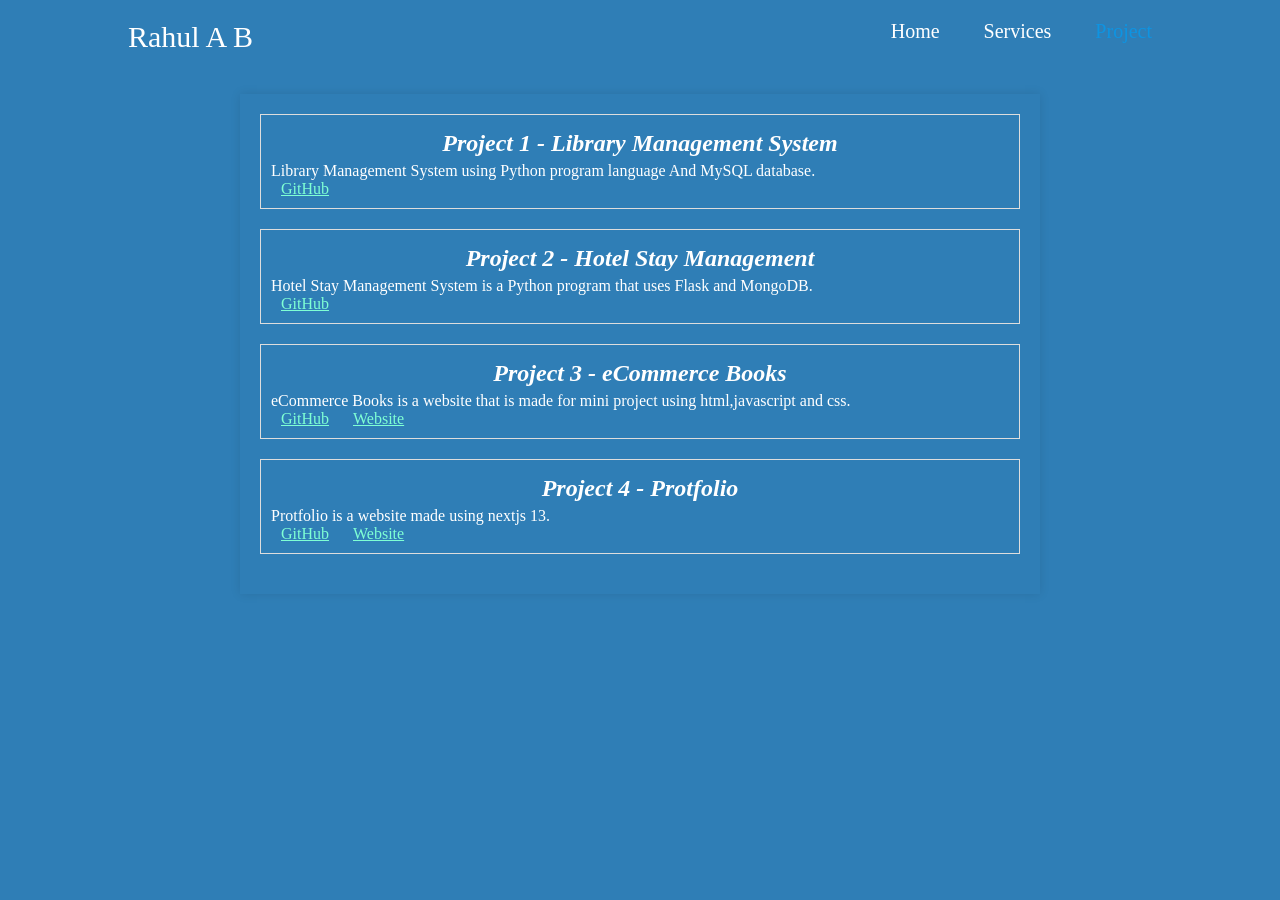
<file: project.html>
<!DOCTYPE html>
<html lang="en">
    <head>
        <meta charset="UTF-8">
        <meta http-equiv="X-UA-Compatible" content="IE=edge">
        <meta name="viewport" content="width=device-width, initial-scale=1.0">
        <title>Rahul's Project</title>
        <link rel="stylesheet" href="styles.css">
    </head>
    <body>
        <header class="header">
            <a href="index.html" class="logo">Rahul A B</a>
            <div class="overlay">
                <div class="navbar">
                    <a href="index.html" class="normal-page">Home</a>
                    <a href="about.html" class="normal-page">Services</a>
                    <a href="project.html" class="active-page">Project</a>
                </div>
            </div>
        </header>

        <!-- Project -->
        <section>
            <div class="container">
                <div class="portfolio-item">
                    <h2>
                        <center>Project 1 - Library Management System</center>
                    </h2>
                    <p>Library Management System using Python program language And MySQL database.</p>
                    <a href="https://github.com/klrab3490/Python-Project-ComputerScience-XII" class="git-button">GitHub</a>
                </div>
                <div class="portfolio-item">
                    <h2>
                        <center>Project 2 - Hotel Stay Management</center>
                    </h2>
                    <p>Hotel Stay Management System is a Python program that uses Flask and MongoDB.</p>
                    <a href="https://github.com/klrab3490/Hotel-Stay-Management" class="git-button">GitHub</a>
                </div>
                <div class="portfolio-item">
                    <h2>
                        <center>Project 3 - eCommerce Books</center>
                    </h2>
                    <p>eCommerce Books is a website that is made for mini project using html,javascript and css.</p>
                    <a href="https://github.com/klrab3490/eCommerce-Books" class="git-button">GitHub</a>
                    <a href="https://rahulab.live" class="git-button">Website</a>   
                </div>
                <div class="portfolio-item">
                    <h2>
                        <center>Project 4 - Protfolio</center>
                    </h2>
                    <p>Protfolio is a website made using nextjs 13.</p>
                    <a href="https://github.com/klrab3490/rahul-portfolio" class="git-button">GitHub</a>
                    <a href="https://rahulab.live" class="git-button">Website</a>
                </div>
            </div>
        </section>

    </body>
</html>
</file>
<file: styles.css>
* {
    padding: 0;
    margin: 0;
    box-sizing: border-box;
}

body {
    background-color: #2f7eb6;
    color: white;
}

.header {
    top: 0;
    left: 0;
    width: 100%;
    padding: 20px 10%;  
    width: 100%;
    background: transparent;
    display: flex;
    justify-content: space-between;
}

.logo{
    font-size: 30px;
    text-decoration: none;
    font-weight: 500;
    color: white;
}

.navbar a{
    font-size: 20px;
    text-decoration: none;
    font-weight: 400;
    color: white;
    margin-left: 40px;
    transition: .3s;
}

.navbar a.normal-page:hover,
.navbar a.active-page{
    color: rgb(14, 148, 226);
    transform: translateY(10px);
}

/* Style the container within the section */
.container-fluid {
    text-align: center; /* Center the content in the container */
}

/* Style the image */
.image {
    border-radius: 15%; /* Make the image circular */
    box-shadow: 0 0 10px rgba(0, 0, 0, 0.2); /* Add a subtle box shadow */
}

/* Style the title and description */
.hero_title {
    font-size: 24px; /* Set the font size for the title */
    font-weight: bold; /* Make the title bold */
    margin-top: 10px; /* Add some space at the top */
}

.hero_desc {
    font-size: 16px; /* Set the font size for the description */
    color: #8e8a8a; /* Set the text color */
    margin-top: 5px; /* Add some space below the title */
}

h1 {
    font-size: 36px;
}

.container {
    max-width: 800px;
    margin: 20px auto;
    padding: 20px;
    box-shadow: 0 0 10px rgba(0, 0, 0, 0.1);

}

.portfolio-item {
    margin-bottom: 20px;
    padding: 10px;
    border: 1px solid #ddd;
}

.portfolio-item h2 {
    font-size: 24px;
    padding: 5px;
    font-style: italic;
}

.portfolio-item p {
    font-size: 16px;
}

.portfolio-item .git-button {
    color: aquamarine;
    padding: 10px;
}

/* Styles for the section title */
.service-title {
    font-size: 1.5rem;
    font-weight: bold;
  }
  
  /* Styles for the section description */
  .service-description {
    font-size: 1rem;
    line-height: 1.5;
  }
  
  /* Styles for the service cards container */
  .service-cards {
    display: flex;
    gap: 1rem;
  }
  
  /* Styles for each service card */
  .service-card {
    box-shadow: 0 4px 6px rgba(156, 132, 132, 0.1);
    padding: 1.25rem;
    border-radius: 0.75rem;
  }
  
  /* Styles for the image in the service card */
  .service-image {
    display: block;
    margin: 0 auto;
  }
  
  /* Styles for service card titles and descriptions */
  .service-card-title {
    font-size: 1.125rem;
    font-weight: 500;
    padding-top: 2rem;
    padding-bottom: 0.5rem;
  }
  
  .service-card-description {
    padding: 0.5rem 0;
  }
  
  /* Styles for design tools and languages lists */
  .service-card-subtitle {
    color: #38a169;
    padding-top: 1rem;
  }
  
  .service-card-list {
    padding: 0.5rem 0;
  } 

  .service-cards div {
    background-color: #38a169;
  }
</file>
